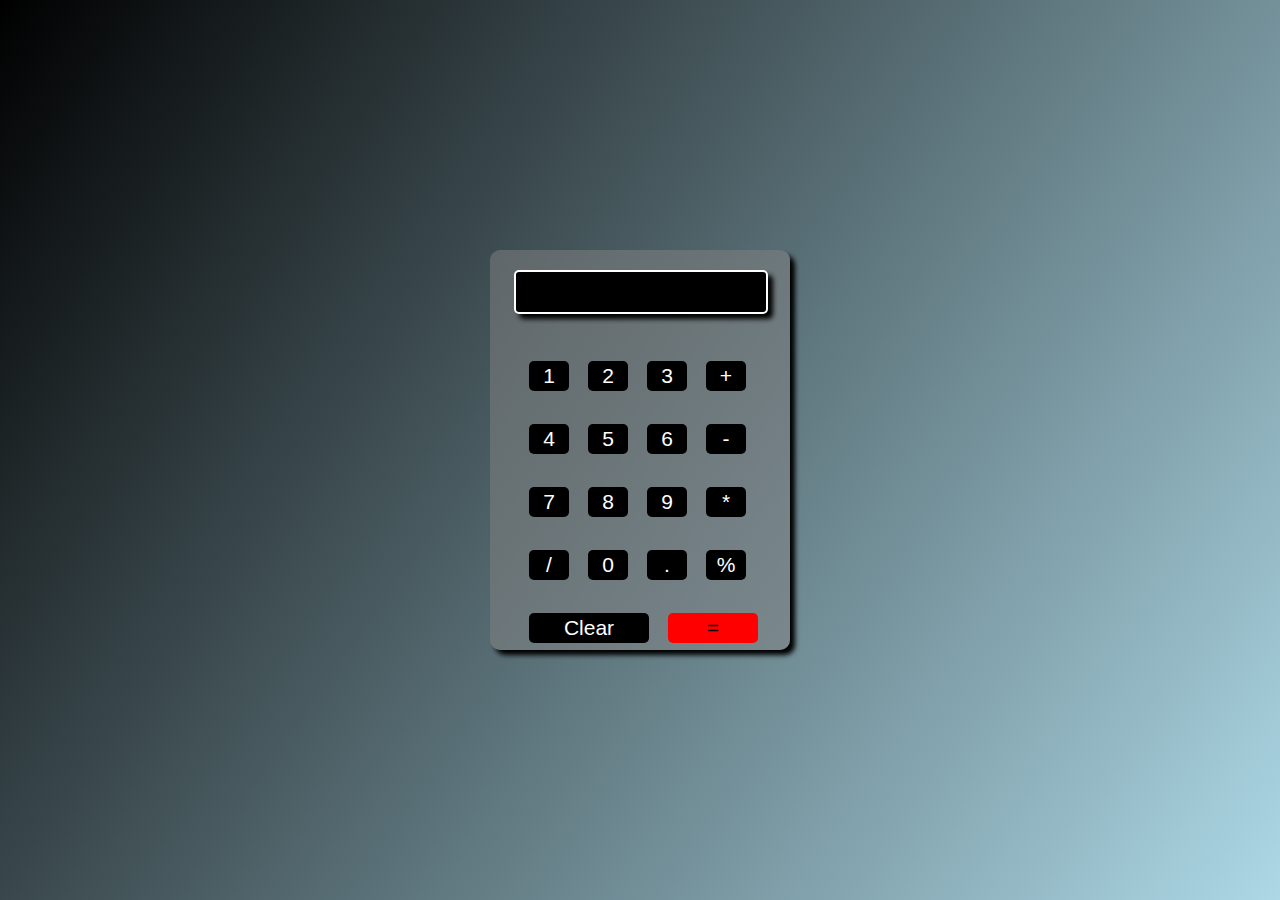
<file: index.html>
<!DOCTYPE html>
<html lang="en">
<head>
    
    <title>Document</title>
    <link rel="stylesheet" href="./calculater.css">
</head>
<body>
    <div id="container">
    <form name="calc">
    
        <input id="display" name="Answers" readonly>
        <br><br>
        <input class="buttons" type="button" value="1" onclick="calc.Answers.value+='1'" onmousedown="clickAudio()">
        <input class="buttons" type="button" value="2" onclick="calc.Answers.value+='2'"onmousedown="clickAudio()">
        <input class="buttons" type="button" value="3" onclick="calc.Answers.value+='3'"onmousedown="clickAudio()">
        <input class="buttons" type="button" value="+" onclick="calc.Answers.value+='+'"onmousedown="clickAudio()">
        <br><br>
        <input class="buttons" type="button" value="4" onclick="calc.Answers.value+='4'"onmousedown="clickAudio()">
        <input class="buttons"  type="button"value="5" onclick="calc.Answers.value+='5'"onmousedown="clickAudio()">
        <input class="buttons"  type="button"value="6" onclick="calc.Answers.value+='6'" onmousedown="clickAudio()">
        <input class="buttons"  type="button"value="-" onclick="calc.Answers.value+='-'" onmousedown="clickAudio()">
        <br><br>
        <input class="buttons"  type="button"value="7" onclick="calc.Answers.value+='7'" onmousedown="clickAudio()">
        <input class="buttons" type="button"value="8" onclick="calc.Answers.value+='8'" onmousedown="clickAudio()">
        <input class="buttons" type="button"value="9" onclick="calc.Answers.value+='9'" onmousedown="clickAudio()">
        <input class="buttons" type="button"value="*" onclick="calc.Answers.value+='*'" onmousedown="clickAudio()">
        <br><br>
        <input class="buttons" type="button" value="/" onclick="calc.Answers.value+='/'" onmousedown="clickAudio()">
        <input class="buttons" type="button" value="0" onclick="calc.Answers.value+='0'" onmousedown="clickAudio()">
        <input class="buttons" type="button" value="." onclick="calc.Answers.value+='.'" onmousedown="clickAudio()">
        <input class="buttons" type="button" value="%" onclick="calc.Answers.value+='%'" onmousedown="clickAudio()">
        <br><br>
        <input id="clearButton" type="button" value="Clear" onclick="calc.Answers.value=''" onmousedown="clickAudio()">
        <input id="equalButton" type="button" value="=" onclick="calc.Answers.value=eval(calc.Answers.value)"onmousedown="clickAudio()">
        </form>
    </div>
</body>
</html>
</file>
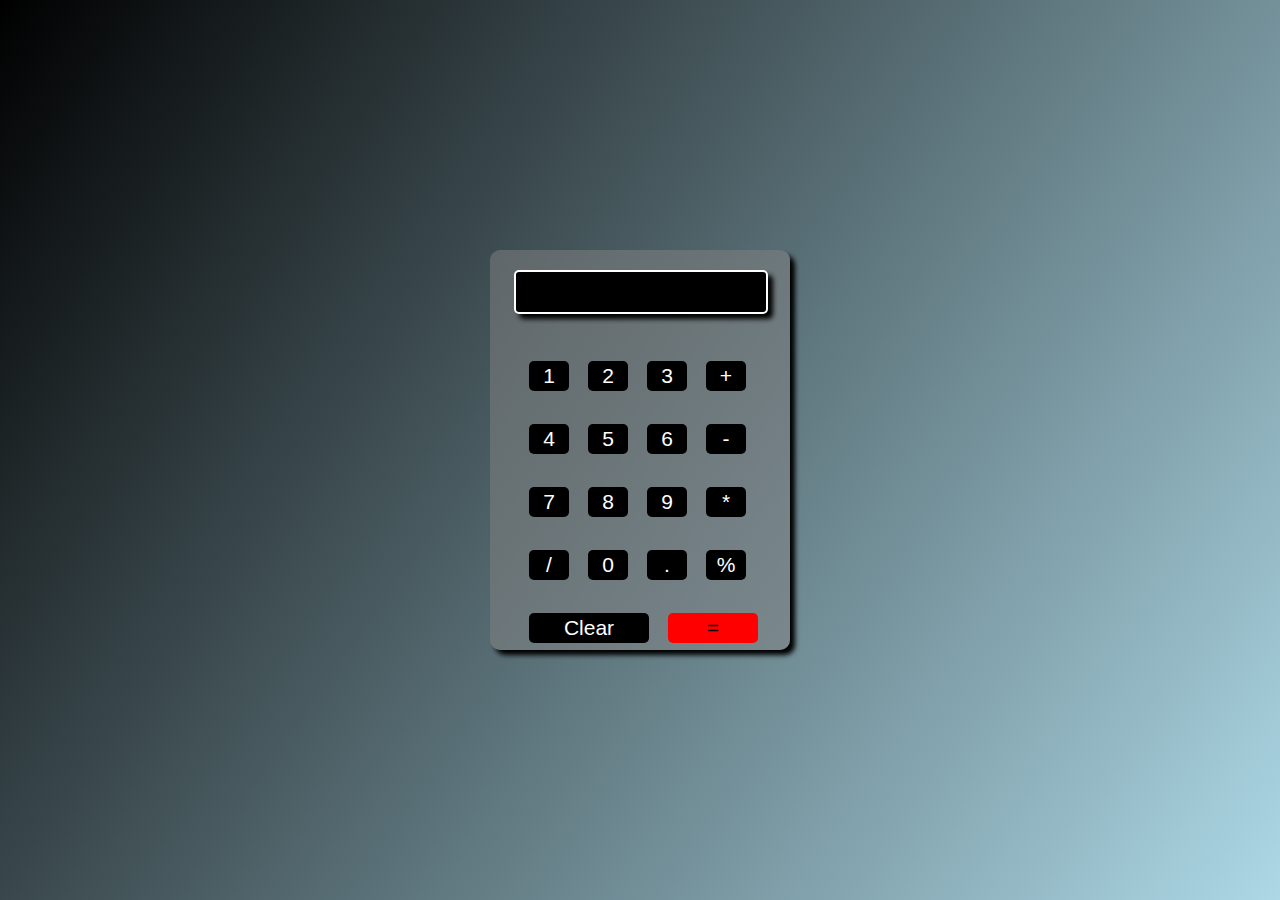
<file: calculater.html>
<!DOCTYPE html>
<html lang="en">
<head>
    
    <title>Document</title>
    <link rel="stylesheet" href="./calculater.css">
</head>
<body>
    <div id="container">
    <form name="calc">
    
        <input id="display" name="Answers" readonly>
        <br><br>
        <input class="buttons" type="button" value="1" onclick="calc.Answers.value+='1'" onmousedown="clickAudio()">
        <input class="buttons" type="button" value="2" onclick="calc.Answers.value+='2'"onmousedown="clickAudio()">
        <input class="buttons" type="button" value="3" onclick="calc.Answers.value+='3'"onmousedown="clickAudio()">
        <input class="buttons" type="button" value="+" onclick="calc.Answers.value+='+'"onmousedown="clickAudio()">
        <br><br>
        <input class="buttons" type="button" value="4" onclick="calc.Answers.value+='4'"onmousedown="clickAudio()">
        <input class="buttons"  type="button"value="5" onclick="calc.Answers.value+='5'"onmousedown="clickAudio()">
        <input class="buttons"  type="button"value="6" onclick="calc.Answers.value+='6'" onmousedown="clickAudio()">
        <input class="buttons"  type="button"value="-" onclick="calc.Answers.value+='-'" onmousedown="clickAudio()">
        <br><br>
        <input class="buttons"  type="button"value="7" onclick="calc.Answers.value+='7'" onmousedown="clickAudio()">
        <input class="buttons" type="button"value="8" onclick="calc.Answers.value+='8'" onmousedown="clickAudio()">
        <input class="buttons" type="button"value="9" onclick="calc.Answers.value+='9'" onmousedown="clickAudio()">
        <input class="buttons" type="button"value="*" onclick="calc.Answers.value+='*'" onmousedown="clickAudio()">
        <br><br>
        <input class="buttons" type="button" value="/" onclick="calc.Answers.value+='/'" onmousedown="clickAudio()">
        <input class="buttons" type="button" value="0" onclick="calc.Answers.value+='0'" onmousedown="clickAudio()">
        <input class="buttons" type="button" value="." onclick="calc.Answers.value+='.'" onmousedown="clickAudio()">
        <input class="buttons" type="button" value="%" onclick="calc.Answers.value+='%'" onmousedown="clickAudio()">
        <br><br>
        <input id="clearButton" type="button" value="Clear" onclick="calc.Answers.value=''" onmousedown="clickAudio()">
        <input id="equalButton" type="button" value="=" onclick="calc.Answers.value=eval(calc.Answers.value)"onmousedown="clickAudio()">
        </form>
    </div>
</body>
</html>
</file>
<file: calculater.css>
*{
    padding: 0px;
    margin: 0px;
}
body{
    width: 100%;
    height: 100vh;
    background-image: linear-gradient(125deg,black,lightblue);
    background-repeat: no-repeat;
    background-size: 100% 100vh;
    display: flex;
    justify-content: center;
    align-items: center;
}
#container{
    width: 300px;
    height: 400px;
    background-color: rgba(132,132,132,0.496);
    border-radius: 10px;
    box-shadow: 5px 5px 5px black;
    display: flex;
    justify-content: center;
    align-items: center;
}
form{
    width: 100%;
    height: 100%;
    position: relative;
}
#display{
    width: 80%;
    height: 30px;
    position: absolute;
    top: 20px;
    left: 8%;
    border: none;
    outline: none;
    border-radius: 5px;
    background-color: black;
    color: white;
    font-size: 18px;
    padding: 5px;
    box-shadow: 5px 5px 5px black;
    border: 2px solid white;
}
.buttons,#clearButton,#equalButton{
    width: 40px;
    height: 30px;
    position: relative;
    top: 15%;
    left: 8%;
    margin-left: 5%;
    margin-top: 5%;
    background-color: black;
    color: white;
    border: none;
    border-radius: 5px;
    font-size: 21px;
    cursor: pointer;
    transition: transform 0.2s;
}
.buttons:hover,#clearButton:hover{
    box-shadow: 2px 2px 5px black;
    transform: scale(1.08);
    background-color: white;
    color: black;
}
#clearButton{
    width: 40%;
}
#equalButton{
    width: 30%;
    background-color: red;
    color: black;
    transition: transform 0.2s;
}
#equalButton:hover{
    background-color: lightseagreen;
    box-shadow: 2px 2px 5px black;
    transform: sclae(1.08);
}
</file>
